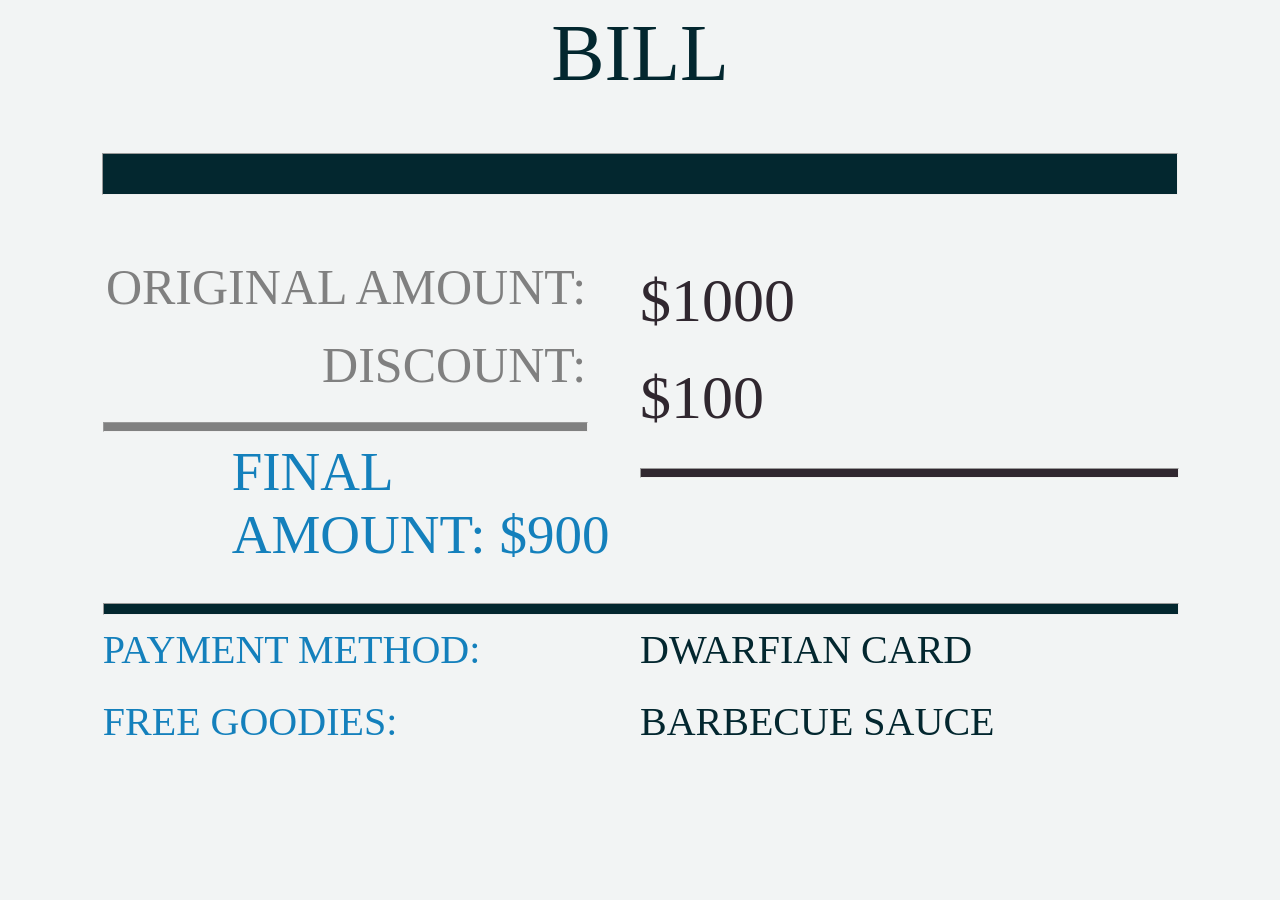
<file: html/bill/index.html>
<html>
    <head>
        <style>
            body{
                background-color:#F2F4F4;
            }
            hr{
                background-color:#03272F;
                width:85%;
                height:40px;
                
            }
            .title{
                color:#03272F;
                font-size:80px;
                text-align:center;
                font-family:Bebas Neue;
                font-weight:normal;
            }
            .Bill{
                width:85%;
                margin:auto;
                height:auto;
            }
            .bill-left {
                width:45%;
                float:left;
            }
            .payment-left{
                width:45%;
                float:left;
                }
            .bill-right{
                width:50%;
                float:right;
            }
                
            .payment-right{
                width:50%;
                float:right;
            }
            
            
            .bill-left h1{
                color:gray;
                font-family:Bebas Neue;
                font-weight:normal;
                font-size:50px;
                text-align:right;
                line-height:0.9;
            }
            .hr-left{
                width:100%;
                height:8px;
                background-color:gray;
            }
            .bill-right h1{
                color:#30272F;
                font-family:Bebas Neue;
                font-weight:normal;
                font-size:62px;
                text-align:left;
                line-height:0.9;
            }
            .hr-right{
                width:100%;
                height:8px;
                background-color:#30272F;
            }
            .final-amount h1{
                color:#1480BC;
                font-family:Bebas Neue;
                font-weight:normal;
                font-size:55px;
                margin-left:12%;
            }
            .final-amount-hr{
                width:100%;
                height:10px;
            
            }
            .payment-left h1{
                color:#1480BC;
                font-weight:normal;
                font-size:40px;
                line-height:0.9px;
            }
            .payment-right h1{
                color:#03272F;
                font-weight:normal;
                font-size:40px;
                line-height:0.9px;
            }
            
        </style>
    </head>
    <body>
        <div>
        <h1 class = "title" >
            BILL
            
        </h1>
        </div>
        <hr>
        <div class = "Bill">
            <div class = "bill-left">
                <h1>
                  ORIGINAL
                  AMOUNT:
                </h1>
                <h1>
                    DISCOUNT:
                </h1>
                <hr class = "hr-left">
            </div>
            <div class = "bill-right">
                <h1 id="price">
                    $1000
                </h1>
                <h1 id="dis">
                    $100
                </h1>
                <hr class ="hr-right">
            </div>
            <div class = "final-amount">
                <h1>
                    FINAL<br>
                    AMOUNT: <span id="total">333</span>
                </h1>
                <hr class = "final-amount-hr">
                
            </div>
            <div class = "payment-left">
                <h1>
                   PAYMENT METHOD: 
                </h1>
                <br>
                <h1>
                    FREE GOODIES:
                </h1>
            </div>
            <div class= "payment-right">
                <h1 id="method">
                    DWARFIAN CARD
                </h1>
                <br>
                <h1 id = "gift">

                </h1>
            </div>
            
        </div>

        <script>
           var price = (document.getElementById("price").innerHTML).trim();
           price = price.slice(1);
           price = parseInt(price);
           if(price >=100 && price<=200){
              var discount = 50;
              document.getElementById("dis").innerHTML =  '$' + discount;
              var method = (document.getElementById("method").innerHTML).trim();
              console.log(method);
              if(method == "DWARFIAN CARD"){
                document.getElementById("gift").innerHTML = "GRANOLA BAR";
              }
              else if(method == "STONES"){
                document.getElementById("gift").innerHTML = "ENERGY DRINK";
              }
           }
           else if(price >200){
              var discount = 100;
              document.getElementById("dis").innerHTML =  '$' + discount;
              var method = (document.getElementById("method").innerHTML).trim();
              if(method == "DWARFIAN CARD"){
                document.getElementById("gift").innerHTML = "BARBECUE SAUCE";
              }
              else if(method == "STONES"){
                document.getElementById("gift").innerHTML = "COFFEE POWDER";
              }

              console.log(method);
           }
           
           console.log(price,discount);
           discount = parseInt(discount);
           var total = price - discount;
           

           document.getElementById("total").innerHTML =  '$' + total
        </script>
        
    </body>
</html>
</file>
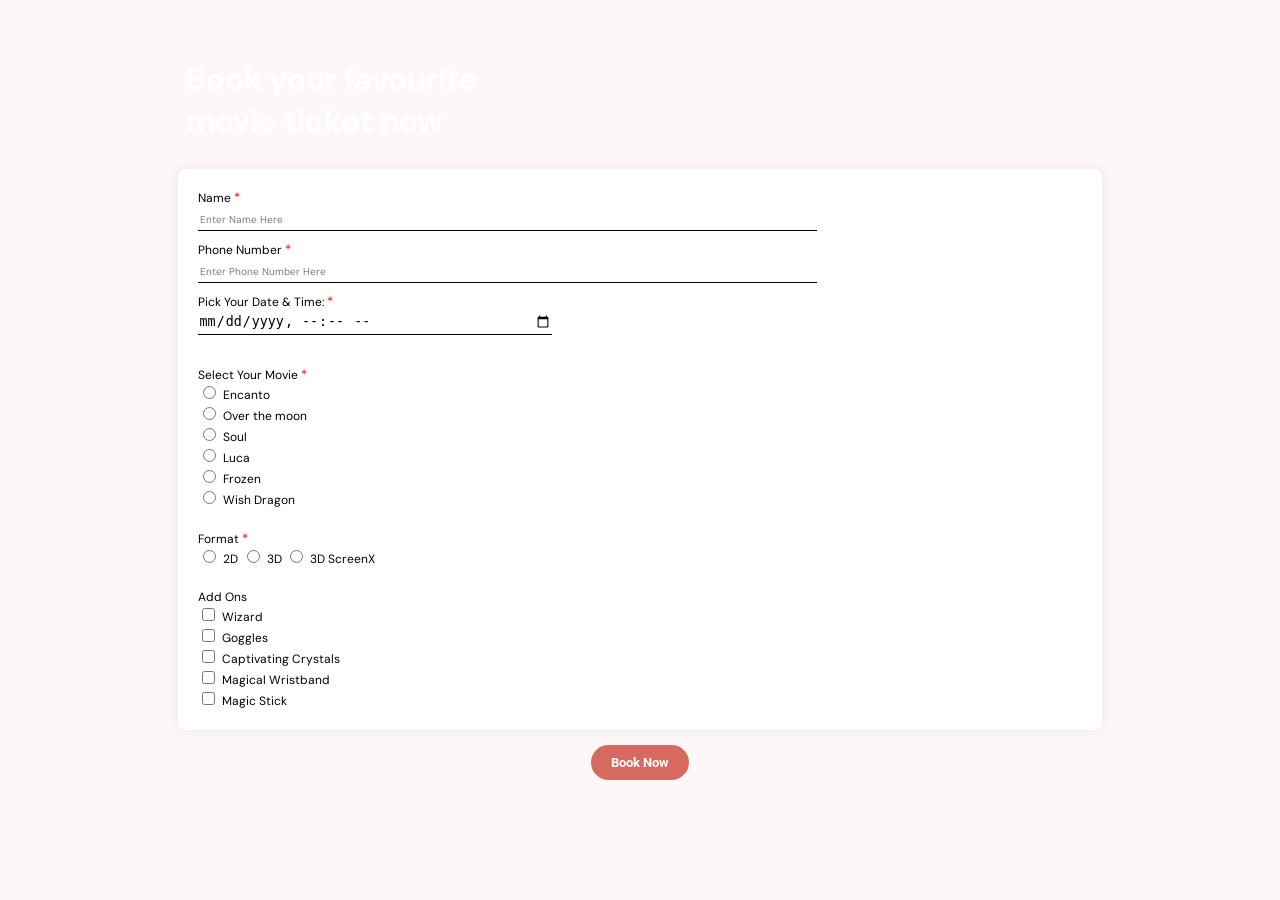
<file: html/bookMyShow/index.html>
<html>
    <head>
        <title>Registration Form</title>
    </head>
    <style>
  @import url('https://fonts.googleapis.com/css2?family=DM+Sans&family=Roboto:wght@100&display=swap');
        body
        {
             background: #FDF8F7;
            font-family:DM Sans;
        }
        .header{
            width:75%;
            height:140px;
            margin:auto;
            background-image: url("https://tekie-backend.s3.amazonaws.com/webDevelopment/Group8_cl3oi3rsp000y0u2ae6tx57hi_1653659390329.png");
            background-size: 100% 140px;
            border-radius:6px;
        }
        .header h1
        {
            padding-top:50px;
            padding-left:20px;
            color:#FFFFFF;
        }
        .personal-details
        {
            width:70%;
            margin:auto;
            height:auto;
            background-color: #FFFFFF;
            box-shadow: 0px 0px 12px rgba(0, 0, 0, 0.08);
            border-radius: 8px;
            margin-bottom:15px;
            padding:20px;
        }
label {
  font-size: 12px;
}
input[type="text"],input[type="tel"],input[type="datetime-local"]{
  height: 25px;
  width:70%;
  margin-bottom:10px;
  border:none;
  border-bottom:1px solid black;
}
input[type="datetime-local"]{
    width:40%;
}

.button
{
    width:40%;
    margin:auto;
    text-align:center;
}
input[type="submit"]
{
    background: #D66A61;
    border:none;
    padding:10px 20px 10px 20px;
    color:#FFFFFF;
    border-radius: 100px;
    font-family:Roboto;
    font-weight:bold;
}
::placeholder
{
    font-size:10px;
    color: #7C7C7C;
    font-family:DM Sans;
}
.required
{
  color:red;
  font-size:13px;
}
</style>

  <body>
    <div class="header">
      <h1>Book your favourite <br>movie ticket now </h1>
    </div>
    <br>
    <form >
      <div class="personal-details">

         <label for="name">Name <span class="required"> * </span> </label> <br>
         <input type="text" name="name" id="user" placeholder="Enter Name Here" maxlength="20" required><br>
         
          <label for="mob">Phone Number <span class="required"> * </span> </label><br>
         <input type="tel" name="mob" id="mob" pattern="[6-9]{1}[0-9]{9}"  placeholder="Enter Phone Number Here" required><br>
         
         <label for="date">Pick Your Date & Time:<span class="required"> * </span> </label><br>
        <input type="datetime-local" id="date" name="date">
        <br><br>
       
          <label for= "movie">Select Your Movie<span class="required"> * </span> </label><br>
          <input type=radio id="movie1" name="movie">
          <label for="movie1" > Encanto</label><br>
          <input type=radio id="movie2" name="movie">
          <label for="movie2" > Over the moon </label><br>
          <input type=radio id="movie3" name="movie">
          <label for="movie3" > Soul</label><br>
            <input type=radio id="movie4" name="movie">
          <label for="movie4" > Luca </label><br>
            <input type=radio id="movie5" name="movie">
          <label for="movie5" > Frozen </label><br>
           <input type=radio id="movie6" name="movie">
          <label for="movie6" > Wish Dragon </label><br><br>
         
         
           <label for= "movie">Format<span class="required"> * </span> </label><br>
          <input type=radio id="format1" name="format">
          <label for="format1" > 2D</label>
          <input type=radio id="format2" name="format">
          <label for="format2" > 3D </label>
          <input type=radio id="format3" name="format">
          <label for="format3" > 3D ScreenX</label><br><br>
         
    <label>Add Ons</label><br>
   <input type="checkbox" id="add1" name="add1" value="add1" >
   <label for="add1"> Wizard </label><br>
   <input type="checkbox" id="add2" name="add2" value="add2" >
   <label for="add2"> Goggles</label><br>
   <input type="checkbox" id="add3" name="add3" value="add3">
   <label for="add3"> Captivating Crystals</label><br>
   <input type="checkbox" id="add4" name="add4" value="add4">
   <label for="add4"> Magical Wristband</label><br>
   <input type="checkbox" id="add5" name="add5" value="add5">
   <label for="add5">Magic Stick</label>
         
      </div>
<div class="button">
<input type="submit"  value ="Book Now"><br><br><br>
</div>
</form>


</body>
</html>
</file>
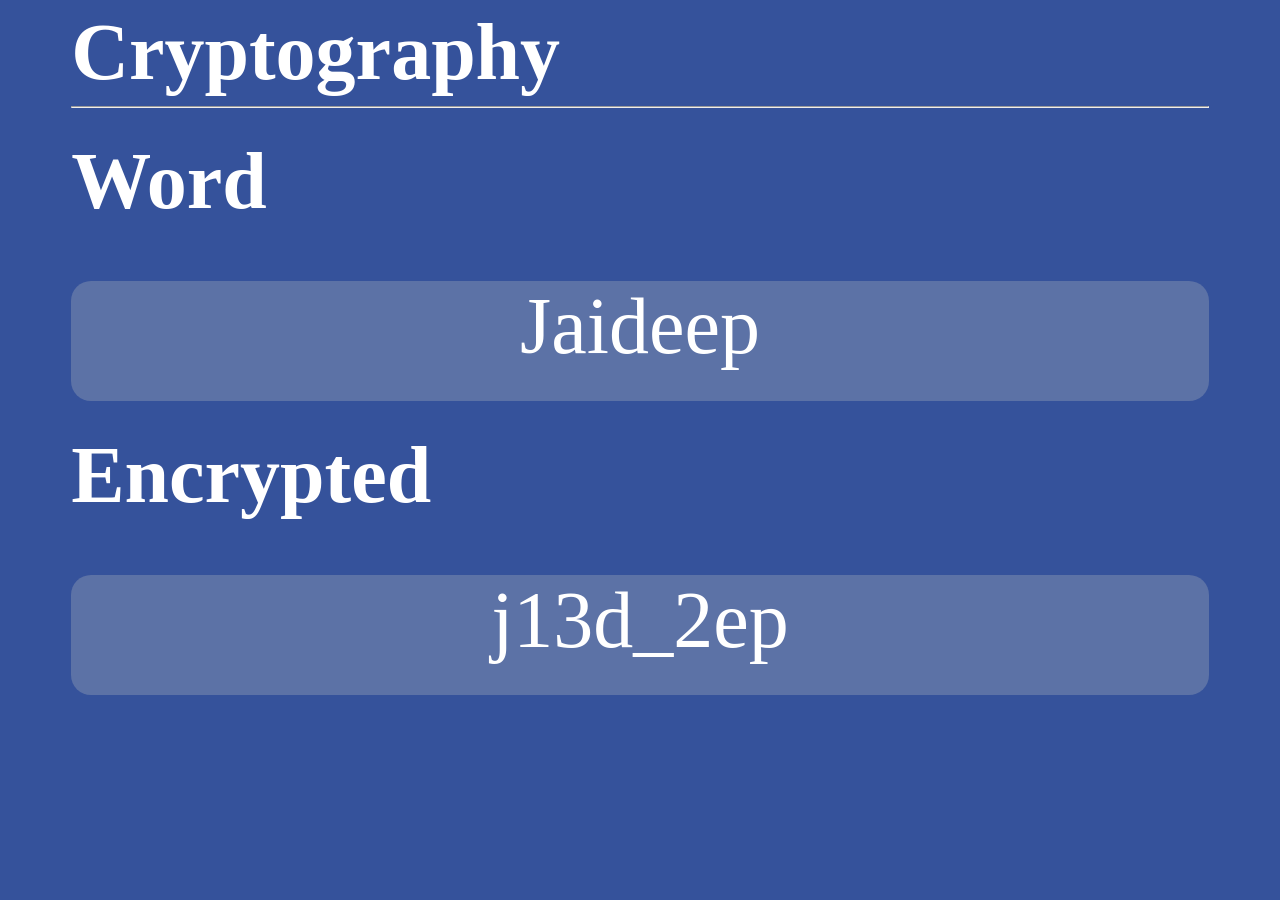
<file: html/cryptography/index.html>
<html>
  <head>
    <style>
      body {
        background-color: #35529b;
      }
      header {
        font-size: 40px;
        line-height: 0;
        color: white;
      }
      .div1 {
        width: 90%;
        margin: auto;
        font-family: Calibri;
        margin-top: 52px;
      }
      .box1,
      .box2 {
        width: 100%;
        height: 120px;
        border-radius: 20px;
        background-color: #5c72a6;
      }
      .title {
        font-size: 80px;
        line-height: 0.5;
        color: white;
      }
      #G1 , #G2 {
        color: white;
        font-size: 80px;
        text-align: center;
      }


    </style>
  </head>

  <body>
    <div class="div1">
      <header>
        <h1>Cryptography</h1>
        <hr />
      </header>
      <h1 class="title">Word</h1>
      <div class="box1">
        <p id="G1">Jaideep</p>
      </div>
      <h1 class="title">Encrypted</h1>
      <div class="box2">
        <p id="G2">Jaideep</p>
      </div>
    </div>
    <script>
      var word = document.getElementById("G1").innerHTML;
      var word_config = word.toLowerCase();
      var new_word  = word_config ;
      new_word = new_word.replaceAll('a','1');
      new_word = new_word.replace('e','2');
      new_word = new_word.replace('i','3');
      new_word = new_word.replace('o','4');
      new_word = new_word.replace('u','5');
      new_word = new_word.replace(' ','&');
      word = new_word.slice(0,4) + "_" + new_word.slice(4)


      console.log(word_config , new_word , word);

      document.getElementById("G2").innerHTML = word;
    </script>
  </body>
</html>
</file>
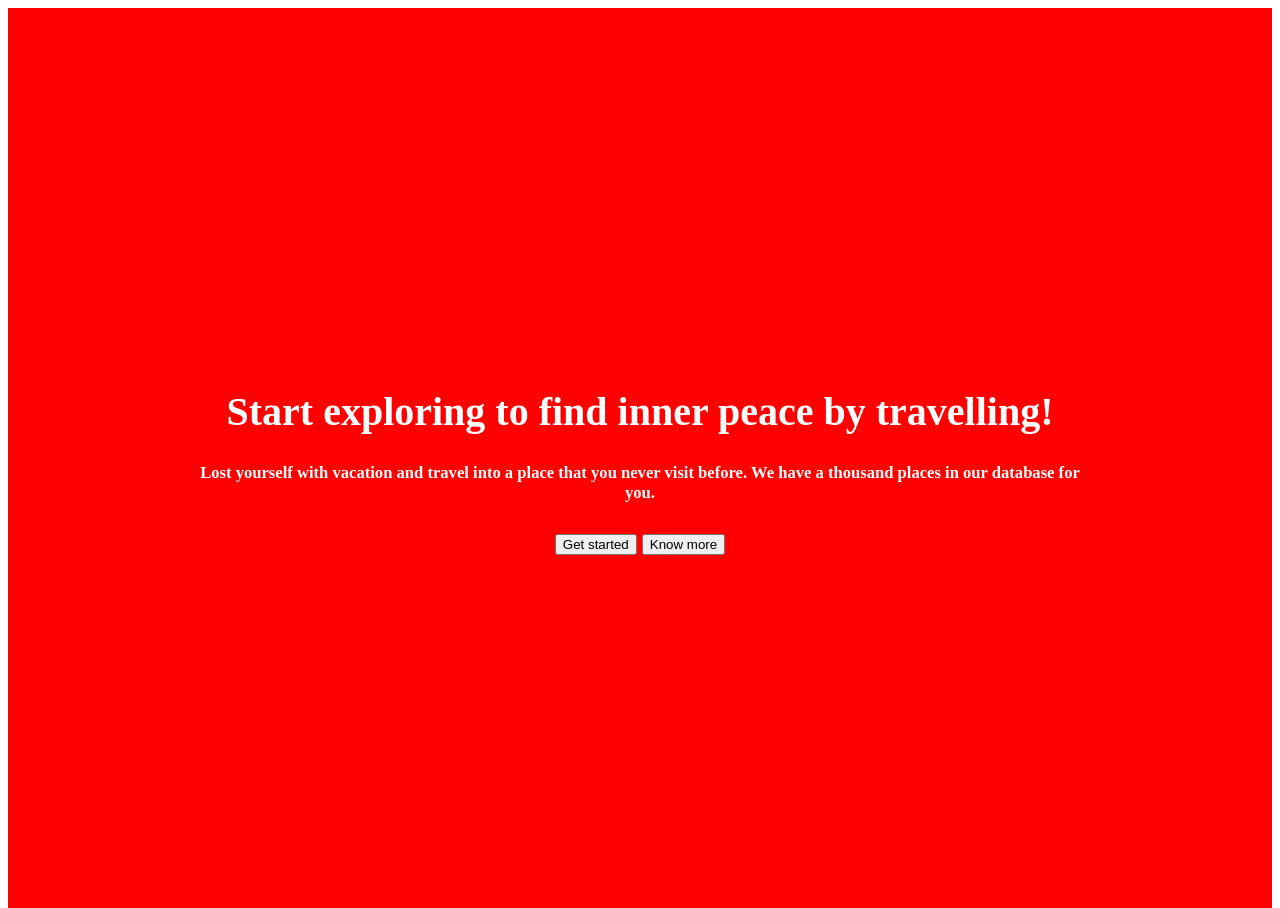
<file: html/cssMediaQueries1/index.html>
<!DOCTYPE html>
<html>

<head>
  <meta charset="utf-8">
  <meta name="viewport" content="width=device-width">
  <title>replit</title>
  <link href="style.css" rel="stylesheet" type="text/css" />
</head>

<body>
  <div class = "container">
    <div class = "inner-container">
       <h1>
        Start exploring to find inner peace by travelling!
       </h1>
       <h5>
        Lost yourself with vacation and travel into a place that you never visit before.
        We have a thousand places in our database for you.
       </h5>
       <div class = "buttons">
        <button class = "button1">
             Get started
        </button>
        <button class = "button2">
              Know more
        </button>

       </div>
    </div>
  </div>

  <script src="https://replit.com/public/js/replit-badge-v2.js" theme="dark" position="bottom-right"></script>
</body>

</html>
</file>
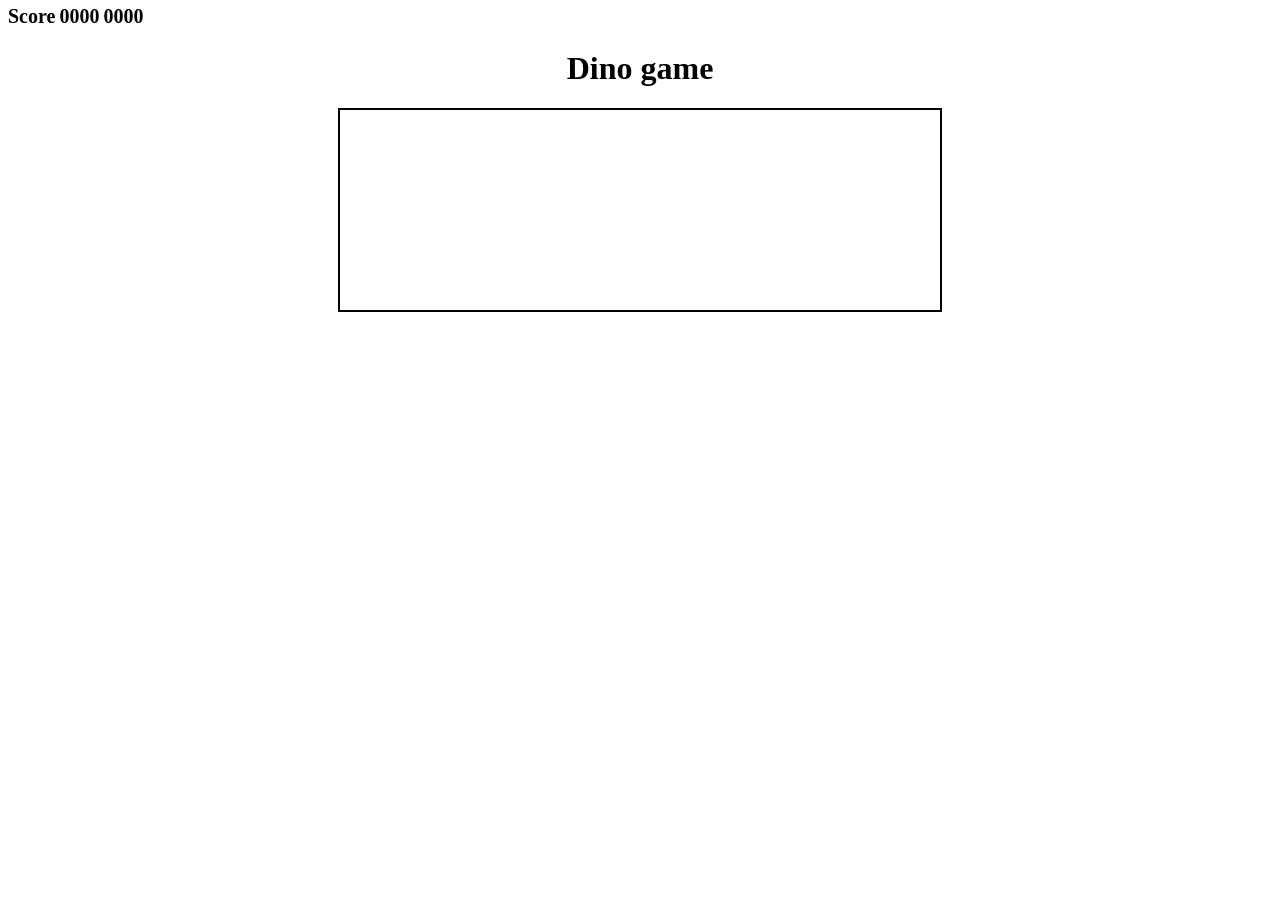
<file: html/dino_game/index.html>
<html>
  <head>
    <title>Dino Game</title>
    <style>
      .header {
        height: 100px;
        display: flex;
        flex-direction: column-reverse;
      }
      .header h1 {
        font-family: "Papyrus";
        text-align: center;
      }
      .score span {
        font-size: 20px;
        font-weight: bold;
      }
      .main {
        width: 600px;
        height: 200px;
        margin: auto;
        border: 2px solid black;
      }
      #dino {
        width: 50px;
        height: 50px;
        background-image: url("https://tekie-backend.s3.amazonaws.com/webDevelopment/dino_cl7zp852z03qz0tvq085uhnat_1663043608763.png");
        background-size: 50px;
        position: relative;
        top: 150px;
      }
      .jump {
        animation: jump 0.3s linear;
      }

      @keyframes jump {
        0% {
          top: 150px;
        }
        30% {
          top: 100px;
        }
        50% {
          top: 60px;
        }
        80% {
          top: 100px;
        }
        100% {
          top: 150px;
        }
      }
      #cactus {
        width: 20px;
        height: 40px;
        position: relative;
        top: 110px;
        left: 580px;
        background-image: url(https://tekie-backend.s3.amazonaws.com/webDevelopment/cactus_cl7zp85kb03wu0vsifzck1i1r_1663043609387.png);
        background-size: 20px 40px;
      }
      .play {
        animation: 1000ms linear 0ms infinite normal none running block;
      }
      @keyframes block {
        0% {
          left: 580px;
        }
        100% {
          left: -20px;
        }
      }
    </style>
  </head>
  <body>
    <div class="header">
      <h1>Dino game</h1>
      <div class="score">
        <span>Score</span>
        <span id="hi-score">0000</span>
        <span id="score">0000</span>
      </div>
    </div>
    <div class="main">
      <div id="dino"></div>
      <div id="cactus"></div>
    </div>
    <script>
      const dino = document.getElementById("dino");

      const cactus = document.getElementById("cactus");

      
      var hi_score = document.getElementById("hi-score").textContent;
      localStorage.setItem('score' , 0);
      localStorage.setItem('hi-score' , 0);

      //var score = 0;
      var flag = 0;

      function jump() {
        if (dino.classList != "jump") {
          dino.classList.add("jump");

          setTimeout(function () {
            dino.classList.remove("jump");
          }, 300);
        }
      }

      function startGame() {
        cactus.classList.add("play");
        flag = 1; // to start the cactus animation on jump
        jump();
      }

      function stopGame() {
        cactus.classList.remove("play"); // to stop the cactus animation
      }

      let isAlive = function () {
        // get current dino Y position
        //console.log(flag);
        if (flag == 1) {
          var score = parseInt(document.getElementById("score").textContent);
          score = score + 1;
          document.getElementById("score").textContent = '00' + score.toString();
          //console.log(score,hi_score);
        }

        

        let dinoTop = parseInt(
          window.getComputedStyle(dino).getPropertyValue("top")
        );

        // get current cactus X position

        let cactusLeft = parseInt(
          window.getComputedStyle(cactus).getPropertyValue("left")
        );

        // detect collision

        if (cactusLeft < 50 && cactusLeft > 0 && dinoTop >= 140) {
          // collision
          stopGame();
          flag = 0;
          
          
          if(score > localStorage.getItem('score')){
            localStorage.setItem('score' , score);
            document.getElementById("hi-score").textContent = '00' + localStorage.getItem('score')
          } 
          document.getElementById("score").textContent = '0000';
          
          alert("Game Over!");
        }
      };

      setInterval(isAlive, 10);

      document.addEventListener("keydown", function (event) {
        startGame();
        jump();
      });
    </script>
  </body>
</html>
</file>
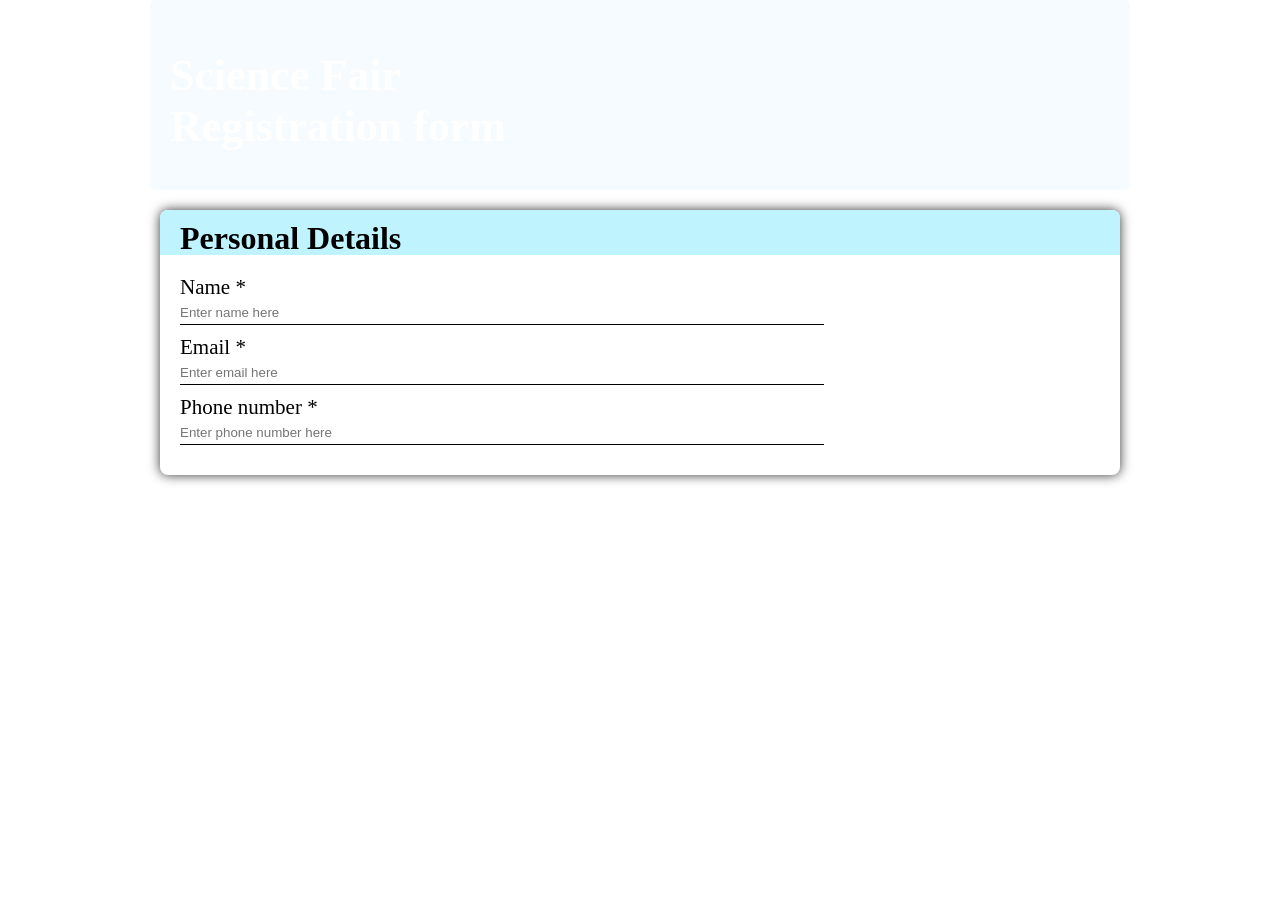
<file: html/Event Registration Form/index.html>
<html>
    <head>
        <title>
            Event Registration Form
        </title>
        <style>
            *{
                
                margin:0px;
                padding:0px;
            }
            header{
                background-color:#F4FBFF;
                margin:auto;
                border-radius:6px;
                width:75%;
                height:140px;
                background-image:url("https://tekie-backend.s3.amazonaws.com/webDevelopment/header_cl38ijtya06jc0v3p8oau3utu_1652692680802.png");
                background-size:100% 140px;
                opacity:0.8;
                color:white;
                font-size:22px;
                padding-top:50px;
                padding-left:20px;
            }
            .personal-details{
                width:75%;
                height:auto;
                margin:auto;
                background-color:white;
                border-radius:8px;
                margin-bottom:15px;
                box-shadow:0px 0px 12px rgba(0,0,0,0.8);
                
            }
            .personal-title{
                width:auto;
                height:25px;
                background-color:#BFF4FF;
                padding:10px 10px 10px 20px;
                border-radius:8px 8px 0px 0px;
                margin-top:20px;
            
            }
            label{
                font-size:21px;
            }
            input[type = "text"]{
                height:25px;
                width:70%;
                margin-bottom :10px;
                border:none;
                border-bottom:1px solid black;
            }
            input[type = "email"]{
                height:25px;
                width:70%;
                margin-bottom :10px;
                border:none;
                border-bottom:1px solid black;
            }
            input[type = "tel"]{
                height:25px;
                width:70%;
                margin-bottom :10px;
                border:none;
                border-bottom:1px solid black;
            }
            .personal-detail{
                padding:20px;
            }
                
            
        </style>
        
    </head>
    <body>
        <header>
            
            <h1>
                Science Fair<br>
                Registration form
                
            </h1>
            
        </header>
        <form>
            <div class = "personal-details">
                <div class="personal-title">
                    <h1>
                        Personal Details
                    </h1>
                </div>
                
                <div class="personal-detail">
                <label for = name>
                    Name
                    <span class = "required">
                        *
                    </span>
                    
                </label>
                
                <br>
                <input type = "text" name = "name" id = "name" placeholder = "Enter name here" required>
                <br>
                <label for = email>
                    Email
                    <span class = "required">
                        *
                    </span>
                    
                </label>
                <br>
                <input type = "email" name = "email" id = "email" placeholder = "Enter email here" required>
                <br>
                <label for = phone-number>
                    Phone number
                    <span class = "required">
                        *
                    </span>
                    
                </label>
                
                <br>
                <input type = "tel" name = "mob" id = "mob" placeholder = "Enter phone number here" pattern=[6-9]{1}[0-9]{9} required>
                <br>
            </div>
                
            </div>
        </form>
    </body>
</html>
</file>
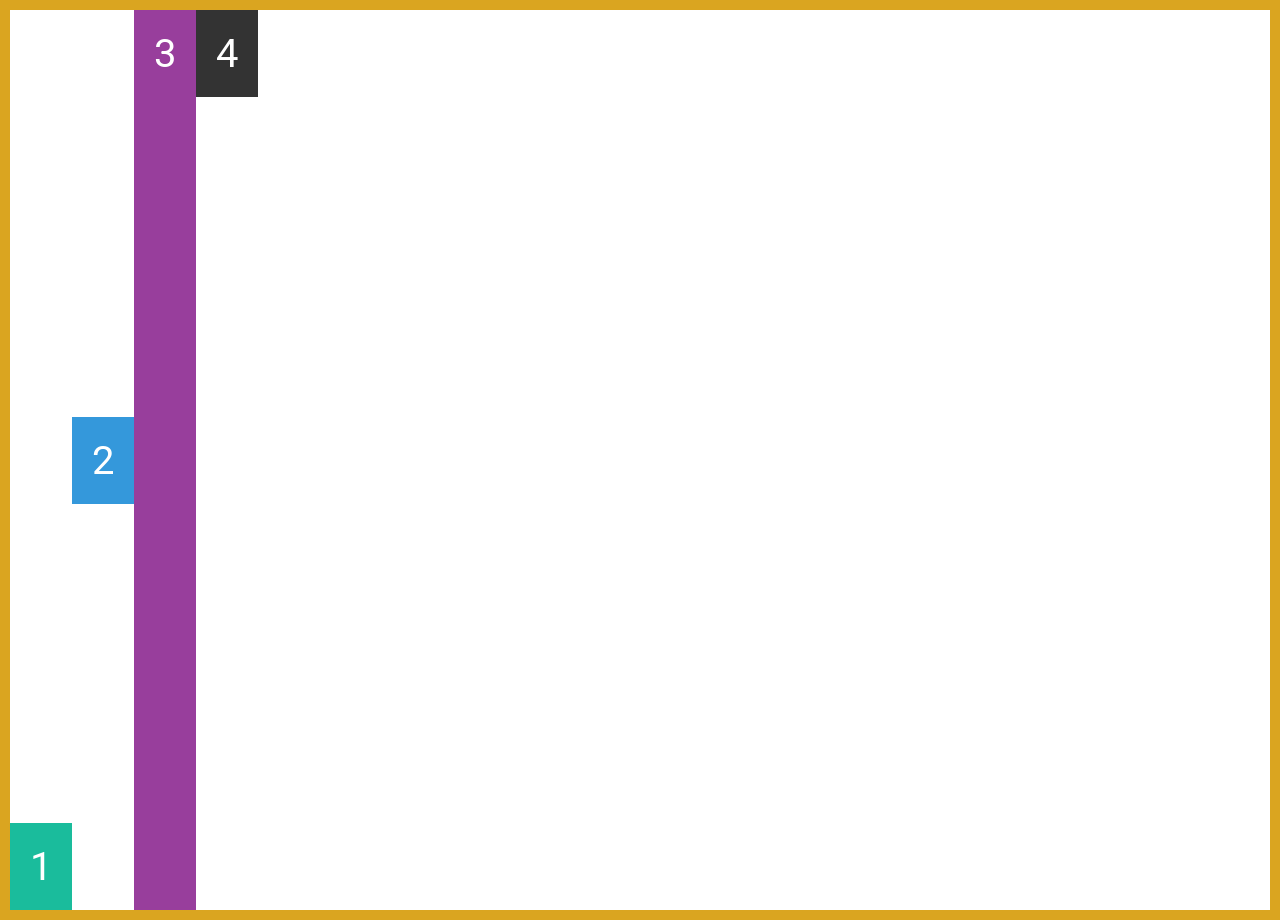
<file: html/flexbox/index.html>
<!DOCTYPE html>
<html>
  <head>
  <link rel="stylesheet" href="style.css">
  </head>
  <body>
    <div class="boxes-container">
      <div class="box box1">1</div>
      <div class="box box2">2</div>
      <div class="box box3">3</div>
      <div class="box box4">4</div>
    </div>
  </body>
</html>
</file>
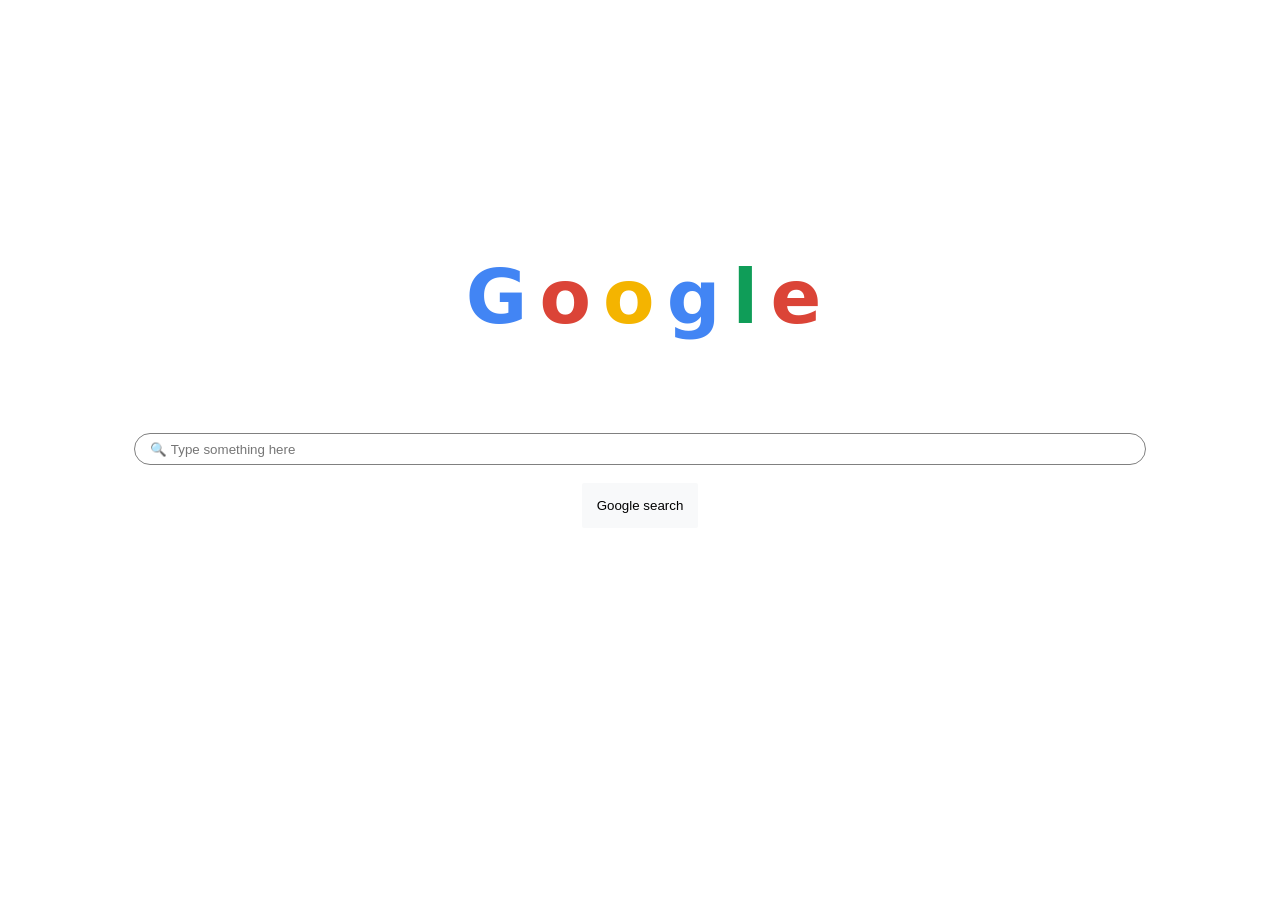
<file: html/Google Home Page/index.html>
<html>

<head>
    <title>Google home page replication</title>
    <style>
        .home {
            height: 80vh;
            display: flex;
            flex-direction: column;
            justify-content: center;
        }

        .header {
            width: 100%;
            height: 180px;
        }

        #G {
            color: #4285f4;
        }

        #O,
        #E {
            color: #db4437;
        }

        #O1 {
            color: #f4b400;
        }

        #L {
            color: #0f9d58;
        }

        .header h1 {
            text-align: center;
            font-size: 75px;
            font-family: "Sans";
            letter-spacing: -7px;
        }

        .search {
            width: 100%;
            height: 50px;
        }

        #search-bar {
            color: gray;
            border: 1px solid gray;
            border-radius: 25px;
            width: 80%;
            height: 30px;
            margin-left: 10%;
            margin-right: 10%;
            padding: 15px;
        }

        .btn {
            width: 100%;
            height: 50px;
        }

        #google {
            display: block;
            margin: auto;
            background-color: #f8f9fa;
            border-width: 0px;
            border-radius: 2px;
            padding: 15px;
            cursor: pointer;
        }
    </style>
</head>

<body>
    <div class="home">
        <div class="inner">
            <div class="header">
                <h1>
                    <span id="G">G</span>
                    <span id="O">o</span>
                    <span id="O1">o</span>
                    <span id="G">g</span>
                    <span id="L">l</span>
                    <span id="E">e</span>
                </h1>
            </div>
            <div class="search">
                <input type="text" id="search-bar" placeholder="&#128269; Type something here" />
            </div>
            <div class="btn">
                <button onclick="search()" id="google">Google search</button>
            </div>
        </div>
    </div>

    <script>
        function search() {
            var searchText = document.getElementById("search-bar").value;
            var newUrl = "https://www.google.com/search?q=" + searchText;
            window.open(newUrl);
        }
    </script>
</body>

</html>
</file>
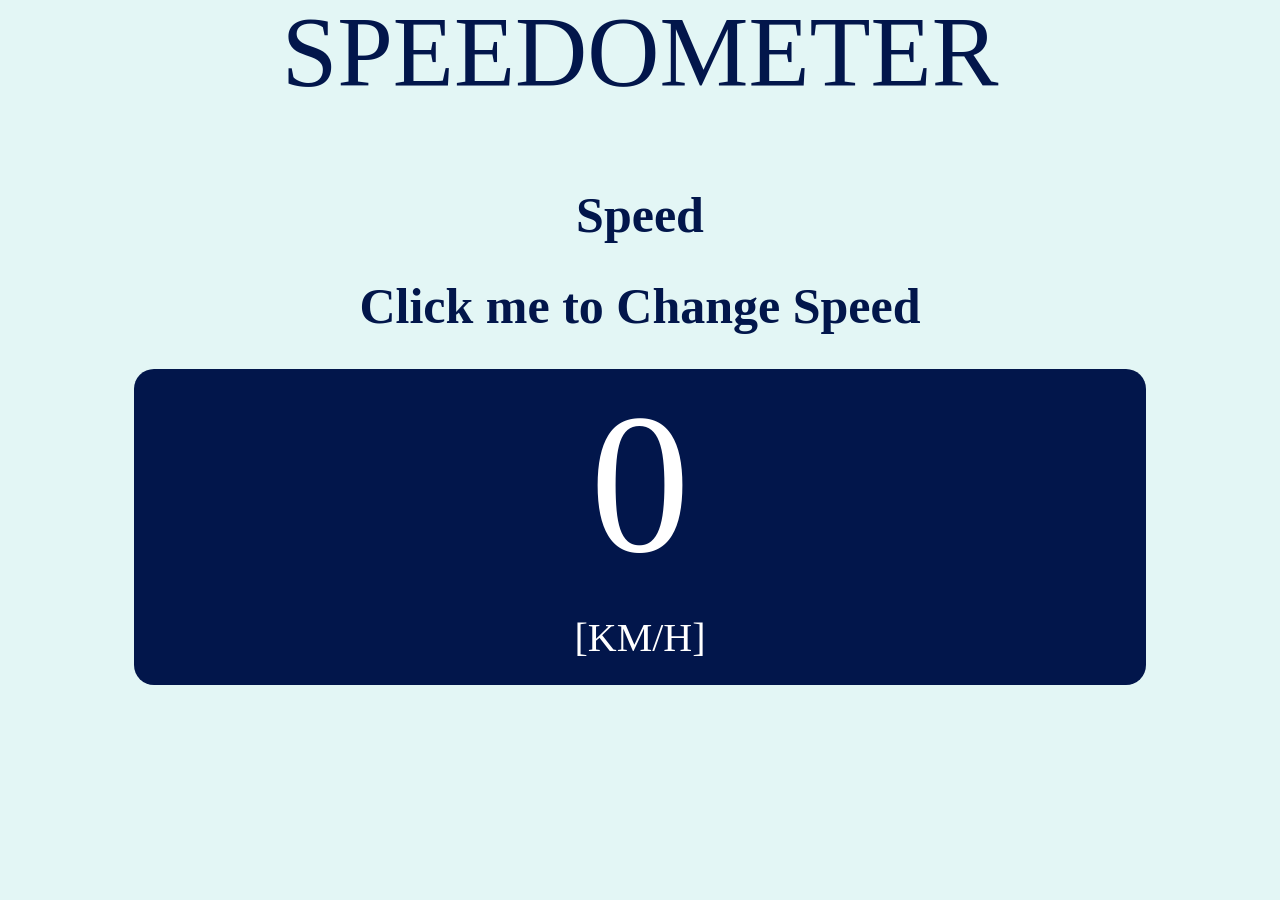
<file: html/speedometer/index.html>
<html>
  <head>
    <style>
      body {
        background-color: #e3f6f5;
        font-family: Bebas Neue;
      }
      header {
        width: 100%;
        height: 100px;
        text-align: center;
        margin-top: 52px;
      }

      header h1 {
        color: #02164b;
        font-size: 100px;
        font-weight: normal;
        line-height: 0.5px;
      }
      .speed {
        color: #02164b;
        opacity: 0.6px;
        font-size: 25px;
        text-align: center;
      }
      .speed-box {
        width: 80%;
        height: 316px;
        background-color: #02164b;
        margin: auto;
        text-align: center;
        color: #ffffff;
        font-size: 200px;
        border-radius: 20px;
      }
      .speed-box h3 {
        font-weight: normal;
        font-size: 40px;
        line-height: 0px;
      }

      .speed-box p {
        display: inline;
      }
    </style>
  </head>
  <body>
    <header>
      <h1>SPEEDOMETER</h1>
    </header>
    <div class="speed">
      <h1>Speed</h1>

      <h1 onclick="clicked()">Click me to Change Speed</h1>
    </div>
    <div class="speed-box">
      <p id="speed">0</p>
      <h3>[KM/H]</h3>
    </div>

    <script>
      
      function clicked(){
          alert("hello");
          var ans = prompt("Do you want to alter speed ? (y/n)");
          var speed = 0;
          alert(ans);
          if(ans == 'y'){
              do{
              var ans1 = prompt("Do you want to accelerate / decelerate / stop / steady ?  1. Accelerate  2. Decelerate  3. Stop the car   4. Keep the car steady  ");
              alert(ans1)
              if(ans1 === '1'){
                  var acc = prompt("by how much you want to accelerate ? ")
                  speed = document.getElementById('speed').innerHTML;
                  speed = parseInt(speed) + parseInt(acc);
                  document.getElementById('speed').innerHTML = speed;
              }
              if(ans1 === '2'){
                  speed = document.getElementById('speed').innerHTML;
                  if(speed <= 0){
                      prompt("It can't be decelerated.")
                  }
                  else{
                      var dcc = prompt("by how much you want to decelerate ? ")
                      speed = parseInt(speed) - parseInt(dcc);
                      document.getElementById('speed').innerHTML = speed;
                  }
              }
          }while(ans1 != '3');

              


         }
         
      }
    </script>
  </body>
</html>
</file>
<file: html/cssMediaQueries1/style.css>
html {
    height: 100%;
    width: 100%;
  }
  .container{
    background-image:url("https://res.cloudinary.com/dsf2gec5l/image/upload/v1675003598/WebDev/session-6/dubai-md_prgquo.jpg");
    background-color:red;
    height:100vh;
    width:100%;
    display:flex;
    flex-direction: column;
    justify-content: center;
    align-items: center;
    color:white;
    font-size: 20px;
    max-width: 100%;
    
  }
  .inner-container{
    max-width: 70%;
    text-align: center;
  }

  @media only screen and (max-width : 768px)
  {
    .container{
        background-image:url("https://res.cloudinary.com/dsf2gec5l/image/upload/v1675003383/WebDev/session-6/khalifa_dbsk7o.jpg");
    }
  }
</file>
<file: html/flexbox/style.css>
@import url("https://fonts.googleapis.com/css2?family=Bree+Serif&family=Caveat:wght@400;700&family=Lobster&family=Monoton&family=Open+Sans:ital,wght@0,400;0,700;1,400;1,700&family=Playfair+Display+SC:ital,wght@0,400;0,700;1,700&family=Playfair+Display:ital,wght@0,400;0,700;1,700&family=Roboto:ital,wght@0,400;0,700;1,400;1,700&family=Source+Sans+Pro:ital,wght@0,400;0,700;1,700&family=Work+Sans:ital,wght@0,400;0,700;1,700&display=swap");

body {
  margin: 0px;
}

.boxes-container {
  display: flex;
  flex-direction: row;
  align-items: flex-start;
  height: 100vh;
  border: 10px solid goldenrod;
}

.box {
  color: white;
  font-family: 'Roboto';
  font-size: 40px;
  text-align: center;
  padding: 20px;
}

.box1 {
  background-color: #1abc9c;
	align-self: flex-end;
	
	
}

.box2 {
  background-color: #3498db;
	align-self: center;
}

.box3 {
  background-color: #983e9c;
	align-self: stretch;
 
}

.box4 {
  background-color: #333333;
	
  
}
</file>
